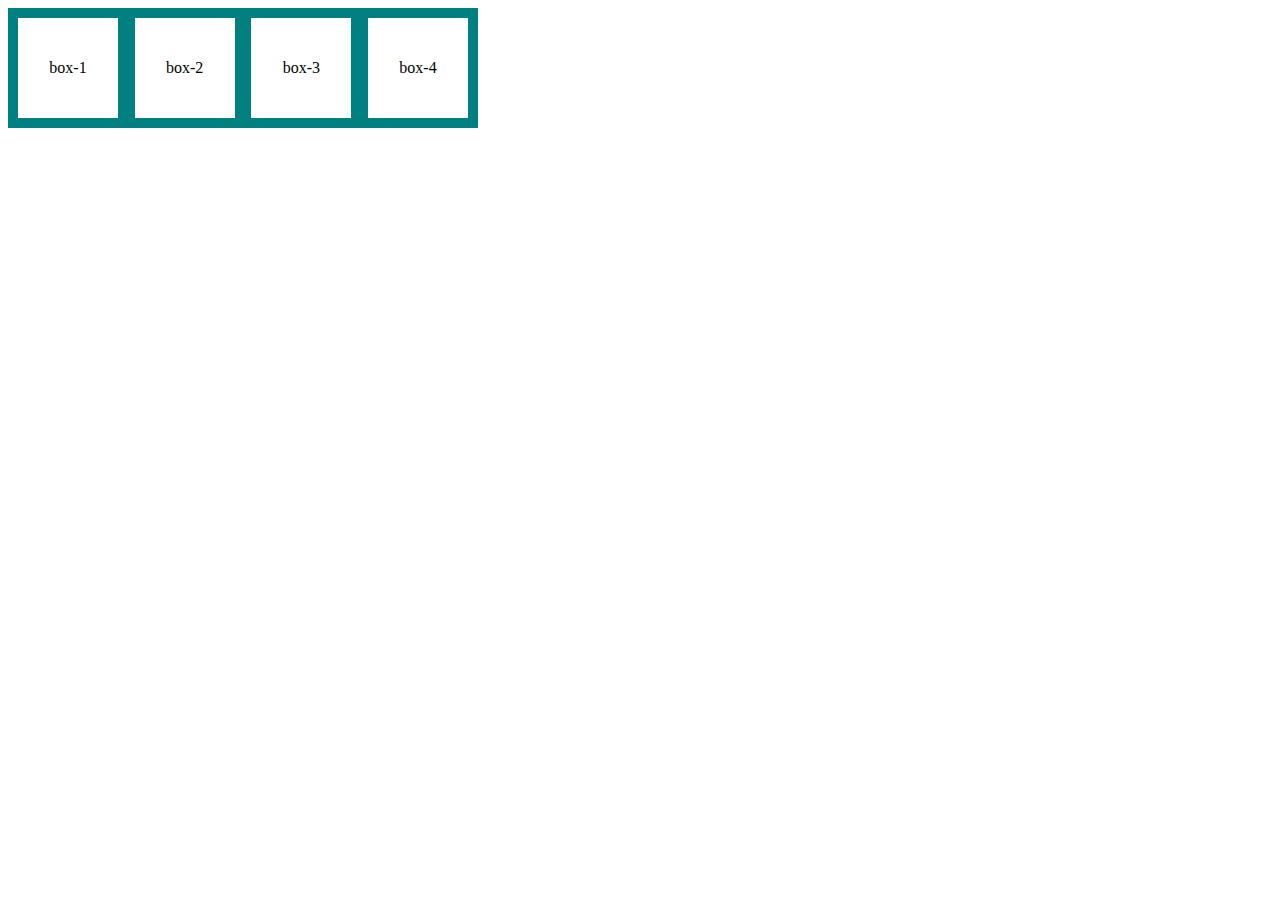
<file: html/dom.html>
<!DOCTYPE html>
<html lang="en">
<head>
    <meta charset="UTF-8">
    <meta name="viewport" content="width=device-width, initial-scale=1.0">
    <title> DOM Manipulation </title>
    <link rel="stylesheet"  href="../css/styles.css">
</head>
<body>
    <!--.container>.box#box-${box-$}*4 emmet code-->

     <div class="container">
        <div class="box" id="box-1">box-1</div>
        <div class="box random" id="box-2">box-2</div>
        <div class="box" id="box-3">box-3</div>
        <div class="box" id="box-4">box-4</div>
     </div>
    <script src="../learn.js/eventhandling.js"></script>
</body>
</html>
</file>
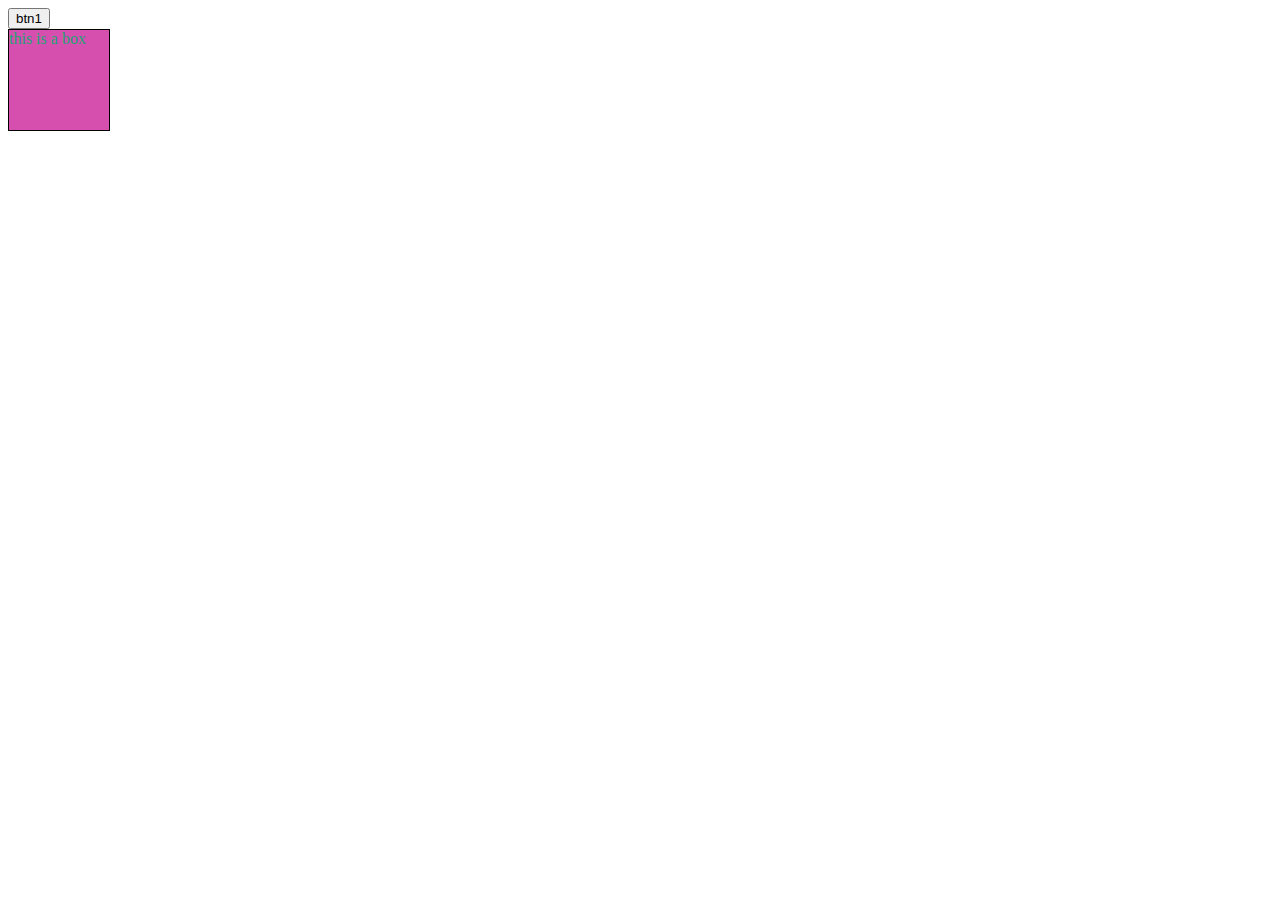
<file: html/eventhandling.html>
<!DOCTYPE html>
<html lang="en">
<head>
    <meta charset="UTF-8">
    <meta name="viewport" content="width=device-width, initial-scale=1.0">
    <title> eventhandling </title>
    <link rel="stylesheet"  href="../css/event.css">
</head>
<body>
    <!--<button onclick="console.log('button was clicked');
    alert('hello')">
     click me!
    </button>
    <button ondblclick="console.log('click me 2x')">
      click me 2 times!
    </button>
    <div onmouseover = "console.log('you are inside my domain')">
        this is a box
    </div>!-->
    <button id="btn1">
        btn1
    </button>
    <div>
        this is a box
    </div>
    <script src="../learn.js/eventhandling.js"></script>
</body>
</html>
</file>
<file: css/styles.css>
.container{
    background-color: teal;
    display: flex;
    flex-wrap: wrap;
    justify-content: space-between;
    align-items: center;
    width: 450px;
    padding: 10px;
    row-gap: 10px;

}
.box{
    width: 100px;
    height: 100px;
    background-color: white;
    display: flex;
    flex-shrink: 0;
    justify-content: center;
    align-items: center;
}

.round-border{
    border-radius: 50%;
    border: 5px solid black;
}
</file>
<file: css/event.css>
div{
    height: 100px;
    width: 100px;
    background-color: rgba(201, 17, 146, 0.74);
    color: rgb(31, 161, 118);
    border: 1px solid black;
}
</file>
